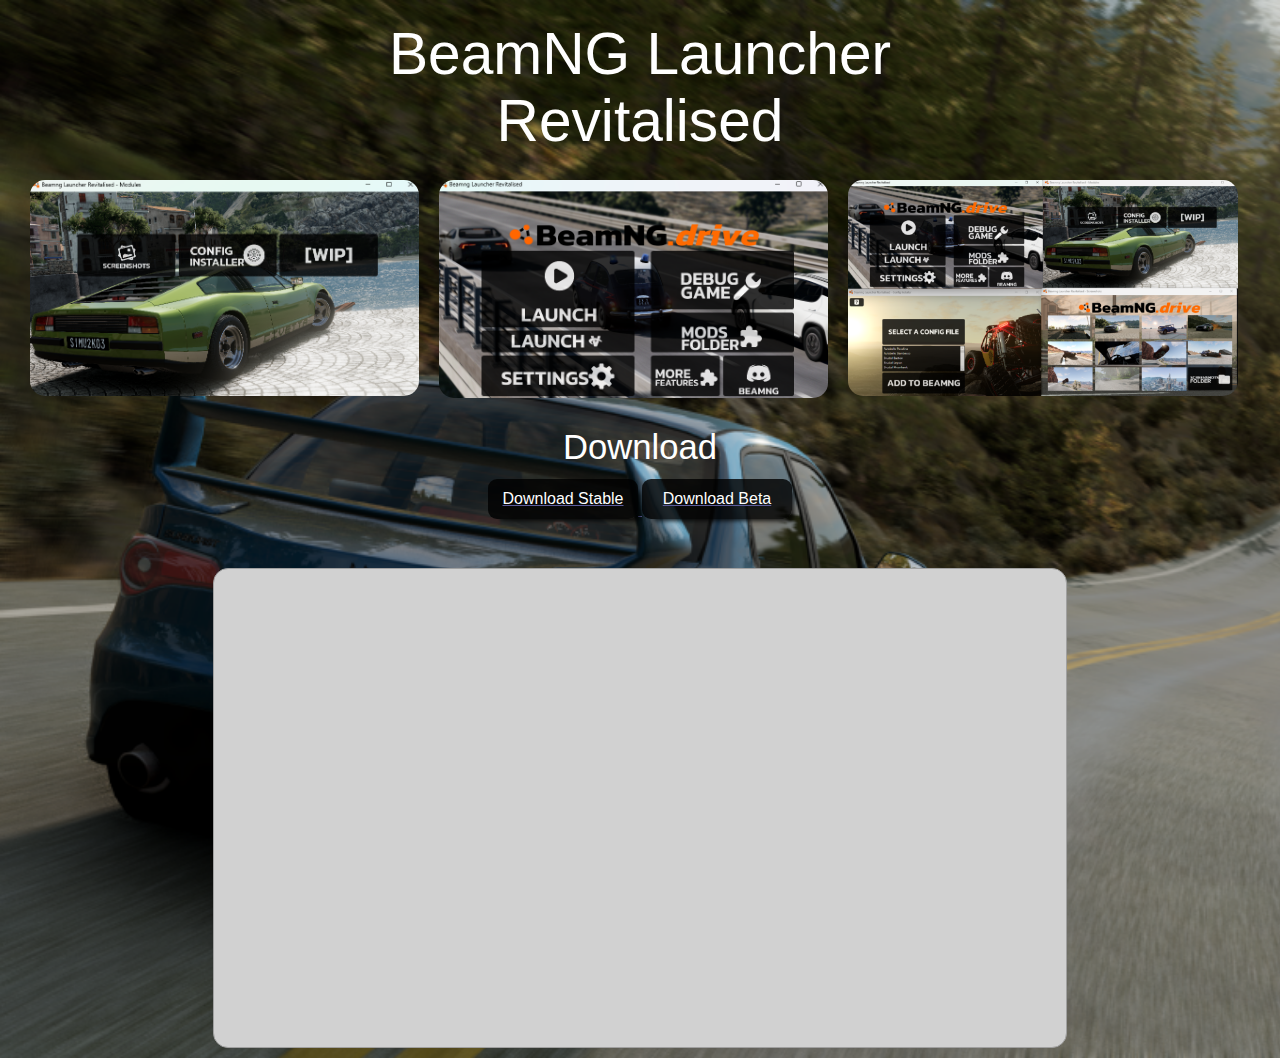
<file: index.html>
<!DOCTYPE html>
<html> 
<head>
	<meta charset="utf-8">
	<meta name="viewport" content="width=device-width, initial-scale=1">
	<meta name="generator" content="RocketCake">
	<title></title>
	<link rel="stylesheet" type="text/css" href="index_html.css?h=e861150f">
</head>
<body>
<div class="textstyle1">
<div id="container_e4bf9ac"><div id="container_e4bf9ac_padding" ><div class="textstyle1"><div id="container_798910f0"><div id="container_798910f0_padding" ><div class="textstyle2"><h1 id="heading_6fab104c">BeamNG Launcher Revitalised</h1></div>
<div style="clear:both"></div></div></div><div id="container_49364a9"><div id="container_49364a9_padding" ><div class="textstyle1"><div id="container_54a1c552"><div id="container_54a1c552_padding" ><div class="textstyle1"><img src="rc_images/screenshot_2024_09_12_191407.png" width="829" height="460" id="img_71297186" alt="" title="" /></div>
<div style="clear:both"></div></div></div><div id="container_4146eb3e"><div id="container_4146eb3e_padding" ><div class="textstyle1"><img src="rc_images/screenshot_2024_09_12_191044.png" width="824" height="462" id="img_50c99fc5" alt="" title="" /></div>
<div style="clear:both"></div></div></div><div id="container_4bfff64d"><div id="container_4bfff64d_padding" ><div class="textstyle1"><img src="rc_images/screenshot_2024_09_12_191605_1200x666.png" width="1200" height="666" id="img_7019960e" alt="" title="" /></div>
<div style="clear:both"></div></div></div></div>
<div style="clear:both"></div></div></div><div id="container_30174d59"><div id="container_30174d59_padding" ><div class="textstyle2"><h3 id="heading_382cbccc">Download<br/></h3>  <span class="textstyle3"><br/></span>
  <div id="button_6530c995">
	<a href="Beamng_Launcher_Revitalised.zip" download="Beamng_Launcher_Revitalised.zip">
    <div class="vcenterstyle1"><div class="vcenterstyle2">      <div class="textstyle2">
        <span class="textstyle4">Download Stable</span>
        </div>
      </div></div>
    </div>
  <span class="textstyle3">     </span>
  <div id="button_4e5f1f5c">
	<a href="Beamng_Launcher_Revitalised.zip" download="Beamng_Launcher_Revitalised.zip">
    <div class="vcenterstyle1"><div class="vcenterstyle2">      <div class="textstyle2">
        <span class="textstyle4">Download Beta</span>
        </div>
      </div></div>
    </div>
</div>
<div style="clear:both"></div></div></div></div>
<div class="textstyle2"><iframe title="YouTube video player" frameborder="0" allowfullscreen="1"  src="https://www.youtube.com/embed/BHN7G8GHHEQ" id="youtube_2ee72f7e"></iframe></div>
<div style="clear:both"></div></div></div>  </div>
</body>
</html>
</file>
<file: index_html.css>
h1, h2, h3 { margin:0; padding:0; font-weight:normal; font-style:normal; }
a { color:#5D5D9E; } 
a:visited { color:#5D5D9E; } 
a:active { color:#5C615E; } 
a:hover { color:#B2B3B4; } 
html, body { min-height: 100% } 
body { background-color:#FFFFFF; background-image: url(rc_images/screenshot_2024_01_19_16_16_47_1200x675.png); background-position:top left; background-size:cover; padding:0;  margin: 0; }
.textstyle1 { text-align:left; }
#container_e4bf9ac { vertical-align: top; position:relative; display: inline-block; width:100%; min-height:150px; background:none;  }
#container_e4bf9ac_padding { margin: 10px; display: block;  }
#container_798910f0 { vertical-align: top; position:relative; display: inline-block; width:100%; min-height:150px; background:none;  }
#container_798910f0_padding { margin: 10px; display: block;  }
.textstyle2 { text-align:center; }
#heading_6fab104c { vertical-align: bottom; position:relative; display: inline-block; width:616px; height:115px; background:none; font-size:44pt; font-family:Tahoma, Geneva, sans-serif; color:#FFFFFF; text-align:center;  }
#container_49364a9 { vertical-align: top; position:relative; display: inline-block; width:100%; min-height:150px; background:none;  }
#container_49364a9_padding { margin: 10px; display: block;  }
#container_54a1c552 { vertical-align: top; position:relative; display: inline-block; width:33%; min-height:150px; background:none;  }
#container_54a1c552_padding { margin: 10px; display: block;  }
#img_71297186 { vertical-align: bottom; border-radius: 15px; position:relative; display: inline-block; width:100%; background:none; height:auto;  }
#container_4146eb3e { vertical-align: top; position:relative; display: inline-block; width:33%; min-height:150px; background:none;  }
#container_4146eb3e_padding { margin: 10px; display: block;  }
#img_50c99fc5 { vertical-align: bottom; border-radius: 15px; position:relative; display: inline-block; width:100%; background:none; height:auto;  }
#container_4bfff64d { vertical-align: top; position:relative; display: inline-block; width:33%; min-height:150px; background:none;  }
#container_4bfff64d_padding { margin: 10px; display: block;  }
#img_7019960e { vertical-align: bottom; border-radius: 15px; position:relative; display: inline-block; width:100%; background:none; height:auto;  }
#container_30174d59 { vertical-align: top; position:relative; display: inline-block; width:100%; min-height:150px; background:none;  }
#container_30174d59_padding { margin: 10px; display: block;  }
#heading_382cbccc { vertical-align: bottom; position:relative; display: inline-block; width:156px; height:51px; background:none; font-size:26pt; font-family:Arial, Helvetica, sans-serif; color:#FFFFFF; text-align:center;  }
.textstyle3 { font-size:12pt; font-family:Arial, Helvetica, sans-serif; color:#000000;  }
#button_6530c995 { vertical-align: bottom; border-radius: 9px; position:relative; display: inline-block; width:150px; height:40px; background-color:rgba(0, 0, 0, 0.8); box-shadow: 7px 7px 4px -5px rgba(0, 0, 0, 0.784314);  }
.vcenterstyle1 { display: table; width: 100%; height: 100%; }
.vcenterstyle2 { display: table-cell; vertical-align: middle; }
.textstyle4 { font-size:12pt; font-family:Arial, Helvetica, sans-serif; color:#FFFFFF;  }
#button_4e5f1f5c { vertical-align: bottom; border-radius: 9px; position:relative; display: inline-block; width:150px; height:40px; background-color:rgba(0, 0, 0, 0.8); box-shadow: 7px 7px 4px -5px rgba(0, 0, 0, 0.784314);  }
#youtube_2ee72f7e { box-sizing: border-box; vertical-align: bottom; border-radius: 15px; position:relative; display: inline-block; width:854px; height:480px; background-color:#D1D1D1; border: 1px solid #A0A0A0;  }
@media only screen and (max-width: 600px)
{
		#container_54a1c552 { width:100%;  }
		#container_4146eb3e { width:100%;  }
		#container_4bfff64d { width:100%;  }
}
</file>
